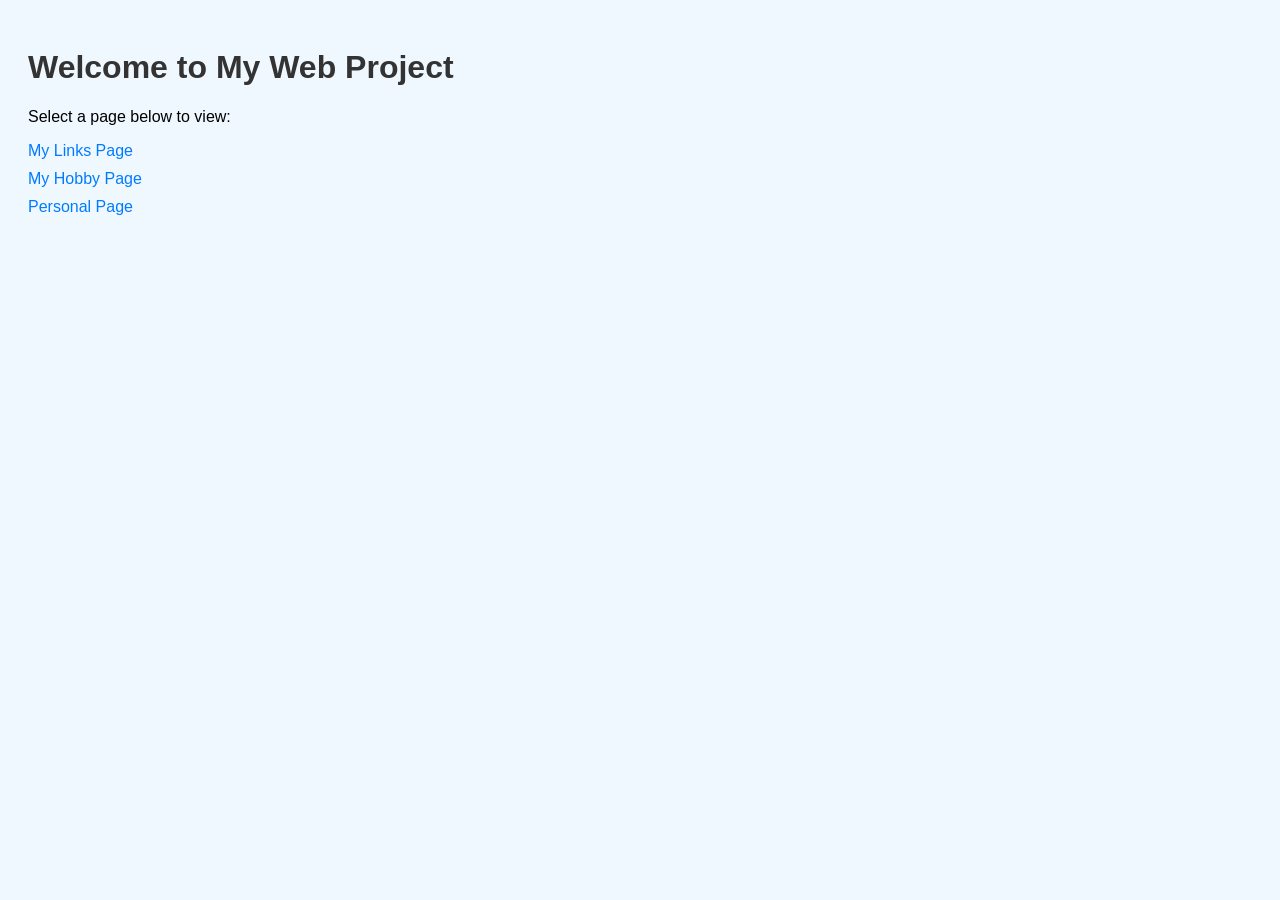
<file: index.html>
<!DOCTYPE html>
<html lang="en">
<head>
  <meta charset="UTF-8">
  <title>Welcome to My Site</title>
  <style>
    body { font-family: Arial, sans-serif; padding: 20px; background-color: #f0f8ff; }
    h1 { color: #333; }
    ul { list-style-type: none; padding: 0; }
    li { margin-bottom: 10px; }
    a { text-decoration: none; color: #007BFF; }
    a:hover { text-decoration: underline; }
  </style>
</head>
<body>
  <h1>Welcome to My Web Project</h1>
  <p>Select a page below to view:</p>
  <ul>
    <li><a href="mylinks.html">My Links Page</a></li>
    <li><a href="myhobby.html">My Hobby Page</a></li>
    <li><a href="itsesfaye12.html">Personal Page</a></li>
  </ul>
</body>
</html>
</file>
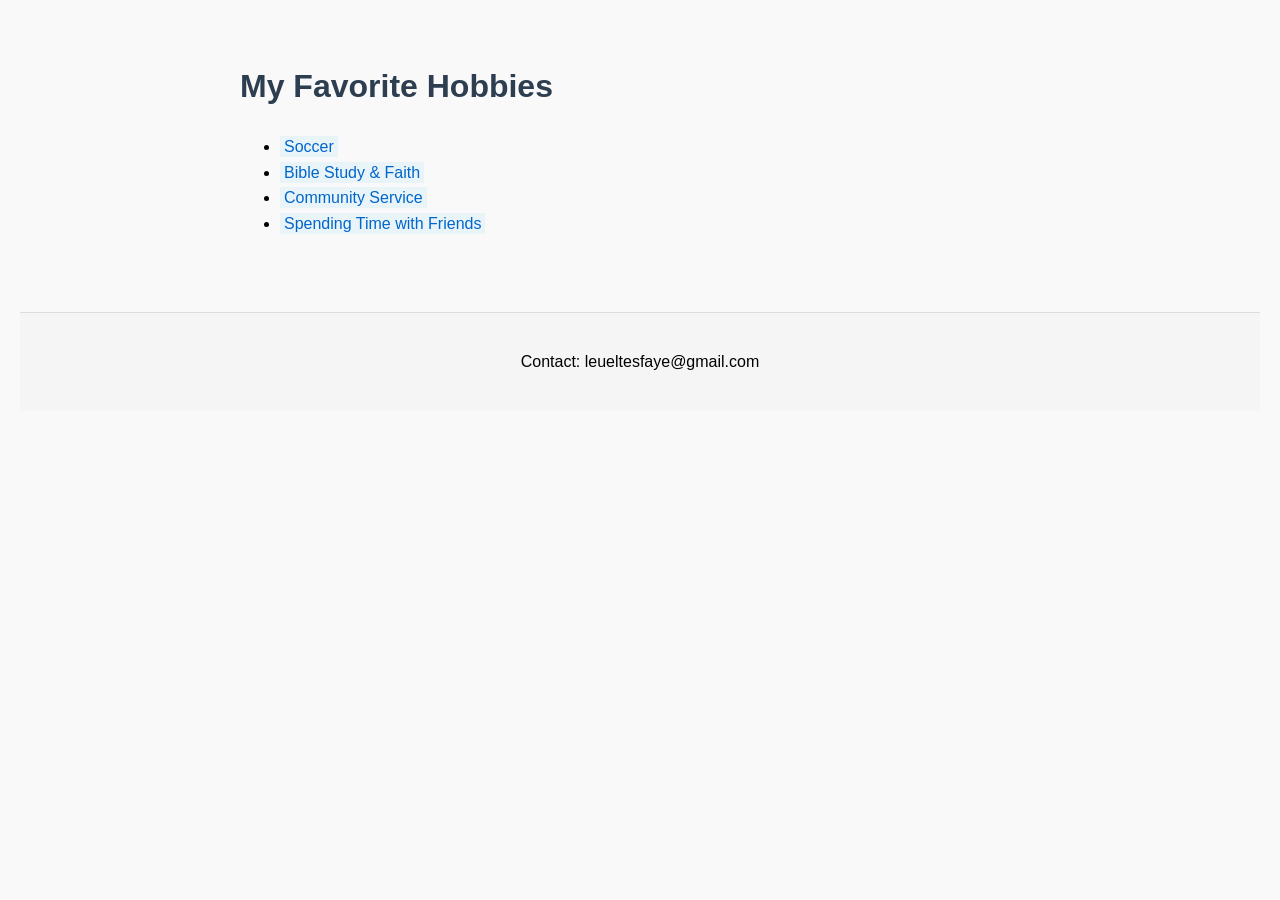
<file: mylinks.html>
<!DOCTYPE html>
<html lang="en">
<head>
    <meta charset="UTF-8">
    <meta name="viewport" content="width=device-width, initial-scale=1.0">
    <title>My Favorite Hobbies</title>
    <link rel="stylesheet" href="modexercise7.css">
</head>
<body>
    <div class="container">
        <h1>My Favorite Hobbies</h1>
        
        <ul>
            <li><a href="https://www.fifa.com">Soccer</a></li>
            <li><a href="https://www.bible.com">Bible Study & Faith</a></li>
            <li><a href="https://www.volunteermatch.org">Community Service</a></li>
            <li><a href="https://www.meetup.com">Spending Time with Friends</a></li>
        </ul>
    </div>

    <footer class="footer">
        <p>Contact: leueltesfaye@gmail.com</p>
    </footer>
</body>
</html>
</file>
<file: modexercise7.css>
/* Link styles */
a {
    text-decoration: none;
    padding: 2px 4px;
}

/* Unvisited link */
a:link {
    background-color: #e8f4f8;
    color: #0066cc;
}

/* Mouse over link */
a:hover {
    background-color: #4a90e2;
    color: white;
    text-decoration: none;
}

/* Visited link */
a:visited {
    background-color: #f0f0f0;
    color: #666666;
}

/* General page styles */
body {
    font-family: Arial, sans-serif;
    line-height: 1.6;
    margin: 0;
    padding: 20px;
    background-color: #f9f9f9;
}

.container {
    max-width: 800px;
    margin: 0 auto;
    padding: 20px;
}

h1, h2 {
    color: #2c3e50;
}

.footer {
    margin-top: 40px;
    padding: 20px;
    background-color: #f5f5f5;
    text-align: center;
    border-top: 1px solid #ddd;
}
</file>
